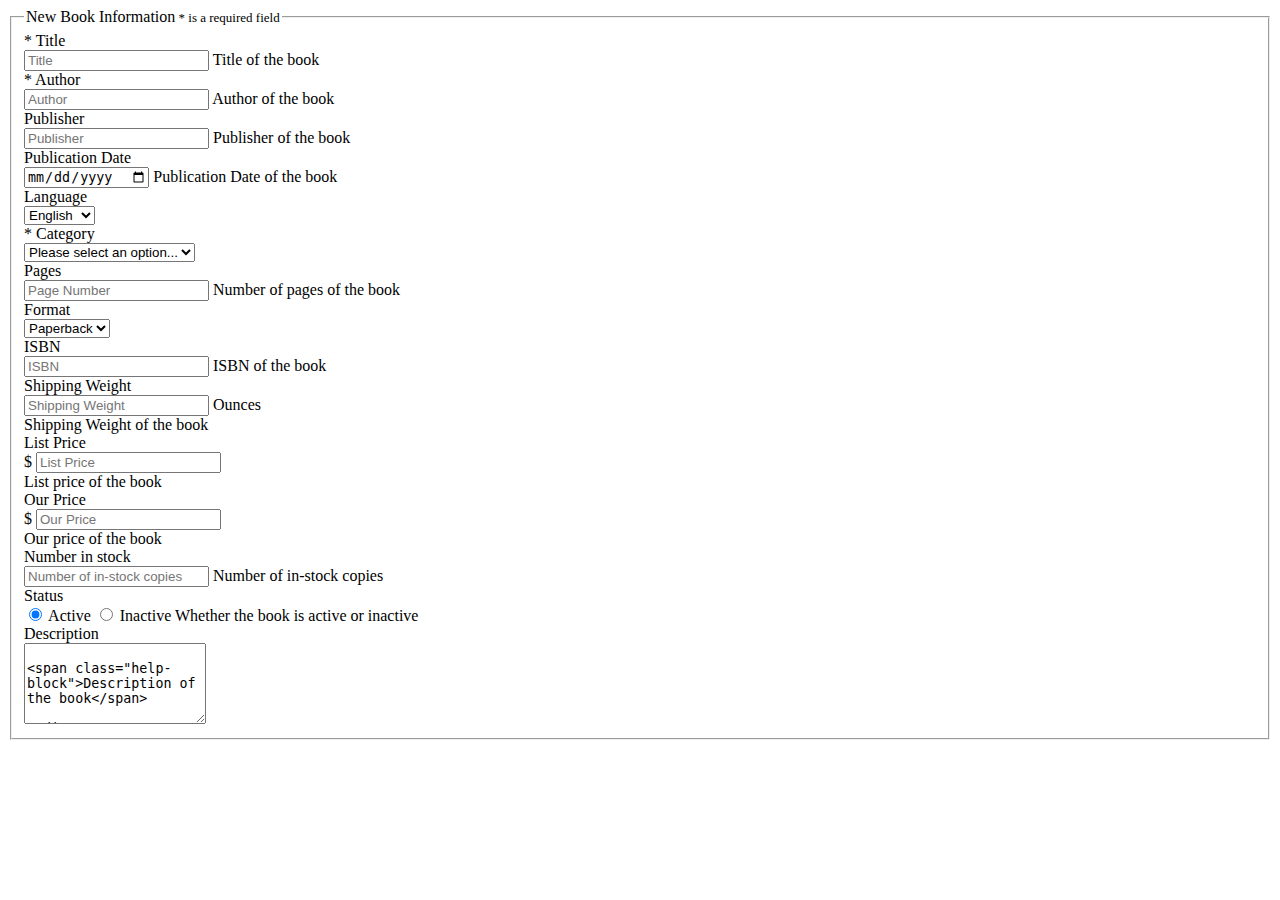
<file: adminportal/src/main/resources/templates/addBook.html>
<!DOCTYPE html>
<html lang="en" xmlns:th="http://www.w3.org/1000/xhtml">
<head th:replace="common/header :: common-header" />

<body>
	<div th:replace="common/header :: navbar" />

	<div class="container">
		<div class="row">
			<form class="form-horizontal" th:action="@{/book/add}" method="post"
				enctype="multipart/form-data">
				<fieldset>
					<legend class="center-block">
						New Book Information<span style="font-size: small"> * is a
							required field</span>
					</legend>


					<!-- title -->
					<div class="form-group">
						<label class="col-md-2 control-label" for="title">* Title</label>

						<div class="col-md-8">
							<input type="text" name="title" class="form-control" id="title"
								th:value="${book.title}" required="required" placeholder="Title" />
							<span class="help-block">Title of the book</span>
						</div>
					</div>

					<!-- author -->
					<div class="form-group">
						<label class="col-md-2 control-label" for="author">*
							Author</label>
						<div class="col-md-8">
							<input type="text" name="author" class="form-control" id="author"
								th:value="${book.author}" required="required"
								placeholder="Author" /> <span class="help-block">Author
								of the book</span>
						</div>
					</div>

					<!-- publisher -->
					<div class="form-group">
						<label class="col-md-2 control-label" for="publisher">Publisher</label>
						<div class="col-md-8">
							<input type="text" name="publisher" class="form-control"
								id="publisher" th:value="${book.publisher}"
								placeholder="Publisher" /> <span class="help-block">Publisher
								of the book</span>
						</div>
					</div>

					<!-- publication date -->
					<div class="form-group">
						<label class="col-md-2 control-label" for="publicationDate">Publication
							Date</label>
						<div class="col-md-8">
							<input type="date" class="form-control" id="publicationDate"
								name="publicationDate" th:value="${book.publicationDate}"
								placeholder="ublication Date" /> <span class="help-block">Publication
								Date of the book</span>
						</div>
					</div>

					<!-- language -->
					<div class="form-group">
						<label class="col-md-2 control-label" for="language">Language</label>
						<div class="col-md-8">
							<select th:value="${book.language}" id="language" name="language"
								class="form-control">
								<option value="english">English</option>
								<option value="spanish">Spanish</option>
							</select>
						</div>
					</div>

					<!-- category -->
					<div class="form-group">
						<label class="col-md-2 control-label" for="category">*
							Category</label>
						<div class="col-md-8">
							<select th:value="${book.category}" id="category" name="category"
								class="form-control">
								<option value="" selected="selected" disabled="disabled">Please
									select an option...</option>
								<option value="Management"
									th:selected="(${book.category}=='Management')">Management</option>
								<option value="Fiction"
									th:selected="(${book.category}=='Fiction')">Fiction</option>
								<option value="Engineering"
									th:selected="(${book.category}=='Engineering')">Engineering</option>
								<option value="Programming"
									th:selected="(${book.category}=='Programming')">Programming</option>
								<option value="Arts &amp; Literature"
									th:selected="(${book.category}=='Arts &amp; Literature')">Arts
									&amp; Literature</option>
							</select>
						</div>
					</div>

					<!-- pages -->
					<div class="form-group">
						<label class="col-md-2 control-label" for="pageNumber">Pages</label>

						<div class="col-md-8">
							<input type="number" name="numberOfPages" class="form-control"
								id="pageNumber" th:value="${book.numberOfPages}"
								placeholder="Page Number" /> <span class="help-block">Number
								of pages of the book</span>
						</div>
					</div>

					<!-- format -->
					<div class="form-group">
						<label class="col-md-2 control-label" for="format">Format</label>
						<div class="col-md-8">
							<select th:value="${book.format}" id="format" name="format"
								class="form-control">
								<option value="paperback">Paperback</option>
								<option value="hardcover">Hardcover</option>
							</select>
						</div>
					</div>

					<!-- isbn -->
					<div class="form-group">
						<label class="col-md-2 control-label" for="isbn">ISBN</label>

						<div class="col-md-8">
							<input type="text" name="isbn" class="form-control" id="isbn"
								th:value="${book.isbn}" placeholder="ISBN" /> <span
								class="help-block">ISBN of the book</span>
						</div>
					</div>

					<!-- shipping weight -->
					<div class="form-group">
						<label class="col-md-2 control-label" for="shippingWeight">Shipping
							Weight</label>
						<div class="col-md-8">
							<div class="input-group">
								<input th:value="${book.shippingWeight}" type="number"
									name="shippingWeight" class="form-control" id="shippingWeight"
									placeholder="Shipping Weight" /> <span
									class="input-group-addon">Ounces</span>
							</div>
							<span class="help-block">Shipping Weight of the book</span>
						</div>
					</div>

					<!-- list price -->
					<div class="form-group">
						<label class="col-md-2 control-label" for="listPrice">List
							Price</label>
						<div class="col-md-8">
							<div class="input-group">
								<span class="input-group-addon">$</span> <input
									th:value="${book.listPrice}" type="number" name="listPrice"
									class="form-control" id="listPrice" placeholder="List Price" />
							</div>
							<span class="help-block">List price of the book</span>
						</div>
					</div>

					<!-- our price -->
					<div class="form-group">
						<label class="col-md-2 control-label" for="ourPrice">Our
							Price</label>
						<div class="col-md-8">
							<div class="input-group">
								<span class="input-group-addon">$</span> <input
									th:value="${book.ourPrice}" type="number" name="ourPrice"
									class="form-control" id="ourPrice" placeholder="Our Price" />
							</div>
							<span class="help-block">Our price of the book</span>
						</div>
					</div>

					<!-- in stock number -->
					<div class="form-group">
						<label class="col-md-2 control-label" for="inStockNumber">Number
							in stock</label>
						<div class="col-md-8">
							<input th:value="${book.inStockNumber}" type="number"
								name="inStockNumber" class="form-control" id="inStockNumber"
								placeholder="Number of in-stock copies" /> <span
								class="help-block">Number of in-stock copies</span>
						</div>
					</div>

					<!-- status of book -->
					<div class="form-group">
						<label class="col-md-2 control-label" for="status">Status</label>
						<div class="col-md-8">
							<label><input value="true" type="radio" name="active"
								checked="checked" /> Active </label> <label><input
								value="false" type="radio" name="active" />
								Inactive </label> <span class="help-block">Whether the book is
								active or inactive</span>
						</div>
					</div>

					<!-- description -->
					<div class="form-group">
						<label class="col-md-2 control-label" for="description">Description</label>
						<div class="col-md-8">
							<textarea name="description" rows="5" class="form-control"
								id="description" th:value="${book.description}"
								placeholder="Description" />
							<span class="help-block">Description of the book</span>
						</div>
					</div>

					<!-- upload image -->
					<div class="form-group">
						<div class="col-md-2">
							<label for="bookImage">Upload book image</label>
						</div>
						<div class="col-md-8">
							<input id="bookImage" type="file" name="bookImage"
								th:value="${book.bookImage}" />
						</div>
					</div>

					<div class="form-group">
						<div class="col-md-2"></div>
						<div class="col-md-8">
							<button type="submit" class="btn btn-success">Add Book</button>
							<a class="btn btn-danger" th:href="@{/}">Cancel</a>
						</div>
					</div>
				</fieldset>
			</form>
		</div>
	</div>


	<div th:replace="common/header :: body-bottom-scripts" />
</body>
</html>
</file>
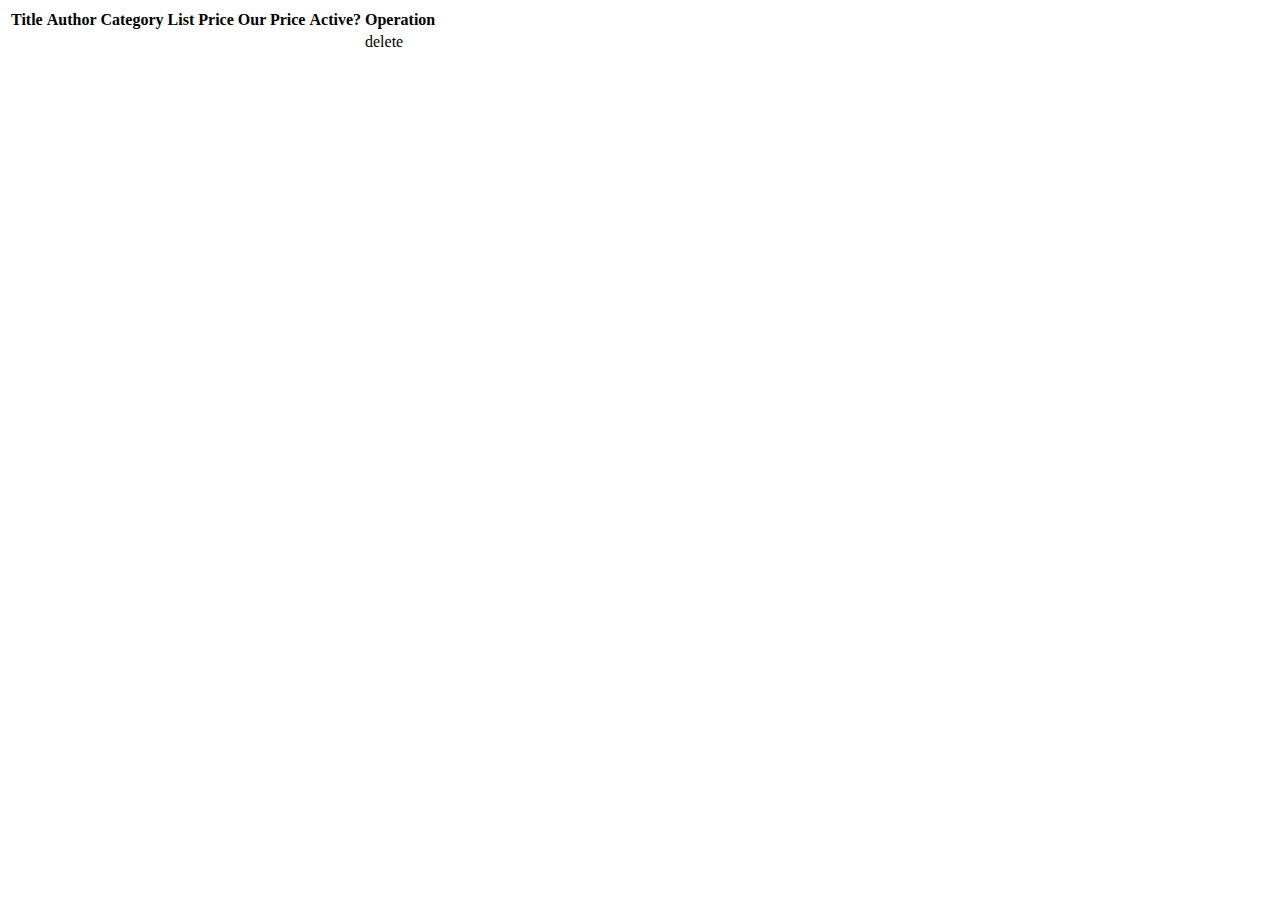
<file: adminportal/src/main/resources/templates/bookList.html>
<!DOCTYPE html>
<html lang="en" xmlns:th="http://www.w3.org/1000/xhtml">
<head th:replace="common/header :: common-header" />

<body>
	<div th:replace="common/header :: navbar" />
	
	<div class="container">
		<div class="table-responsive">
			<table id="bookListTable" class="table table-bordered table-hover table-striped">
				<thead>
					<tr>
						<th>Title</th>
						<th>Author</th>
						<th>Category</th>
						<th>List Price</th>
						<th>Our Price</th>
						<th>Active?</th>
						<th>Operation</th>
					</tr>
				</thead>
				<tbody>
					<tr data-th-each="book : ${bookList}">
						<!-- <td><input hidden="hidden" name="id" th:value="${book.id}" /></td> -->
						<td><a th:href="@{/book/bookInfo(id=${book.id})}"><span th:text="${book.title}"></span></a></td>
						<td th:text="${book.author}"></td>
						<td th:text="${book.category}"></td>
						<td th:text="${book.listPrice}"></td>
						<td th:text="${book.ourPrice}"></td>
						<td th:text="${book.active}"></td>
						<td>delete</td>
					</tr>
				</tbody>
			</table>
		</div>
	
	</div>
	
	
	<div th:replace="common/header :: body-bottom-scripts" />
</body>
</html>
</file>
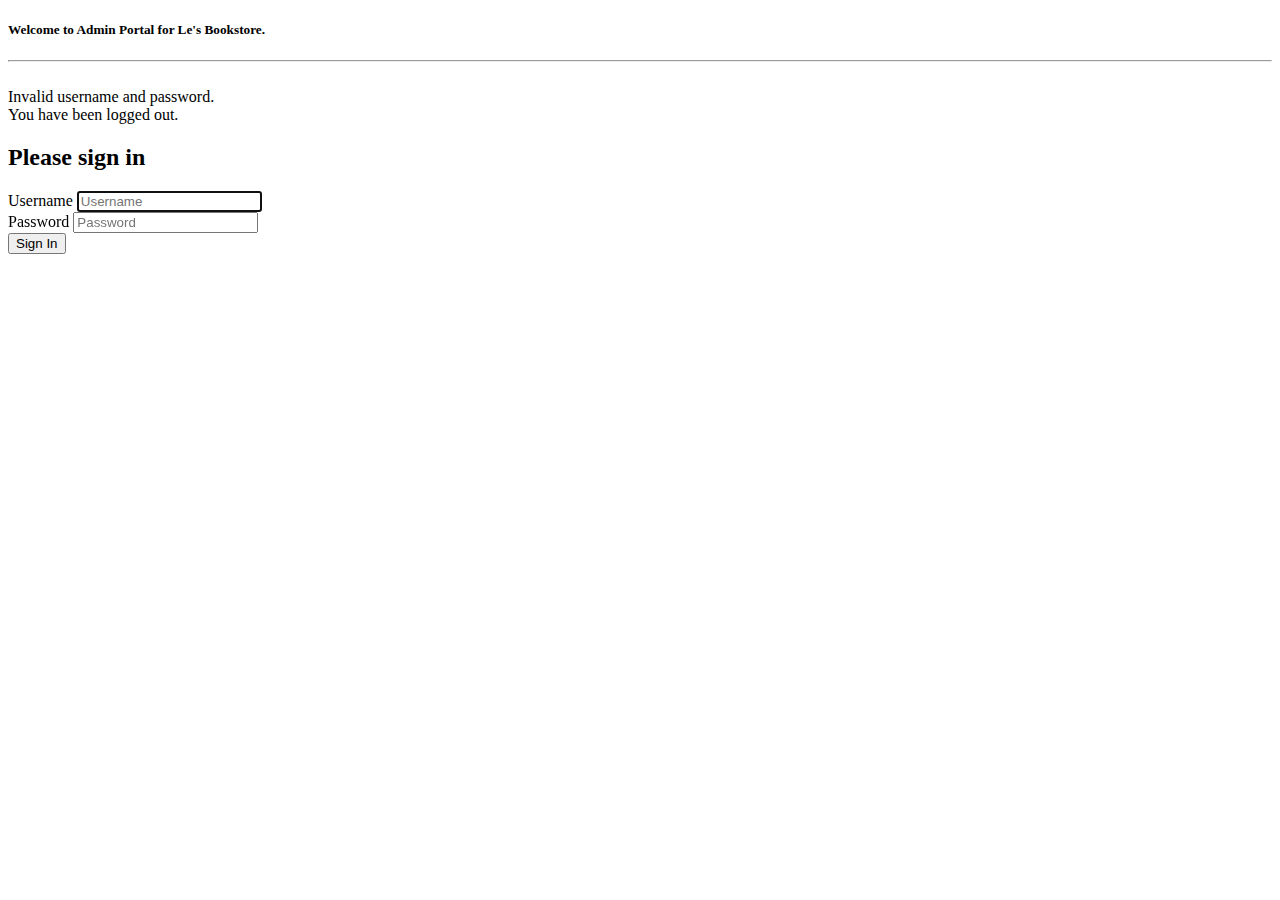
<file: adminportal/src/main/resources/templates/login.html>
<!DOCTYPE html>
<html lang="en" xmlns:th="http://www.w3.org/1000/xhtml">
<head th:replace="common/header :: common-header" />

<body>
	<div class="container">
		<h5 class="center-block">Welcome to Admin Portal for Le's
			Bookstore.</h5>
		<hr />
		<img th:src="@{/image/logo.png}" class="img-responsive"
			style="width: 250px;" />

		<div class="row">
			<div class="col-xs-4 col-md-offset-4">
				<div class="bg-danger" th:if="${param.error}">Invalid username
					and password.</div>
				<div class="bg-danger" th:if="${param.logout}">You have been
					logged out.</div>
				<form class="form-signin" th:action="@{/login}" method="post">
					<h2 class="form-signin-heading">Please sign in</h2>
					<div class="form-group">
						<label for="username" class="sr-only">Username</label> <input
							type="text" class="form-control" placeholder="Username"
							name="username" id="username" required="required"
							autofocus="autofocus" />
					</div>
					<div class="form-group">
						<label for="password" class="sr-only">Password</label> <input
							type="password" class="form-control" placeholder="Password"
							name="password" id="password" required="required" />
					</div>
					<button class="btn btn-lg btn-primary btn-block" type="submit">Sign
						In</button>
				</form>
			</div>
		</div>
	</div>

	<div th:replace="common/header :: body-bottom-scripts" />
</body>
</html>
</file>
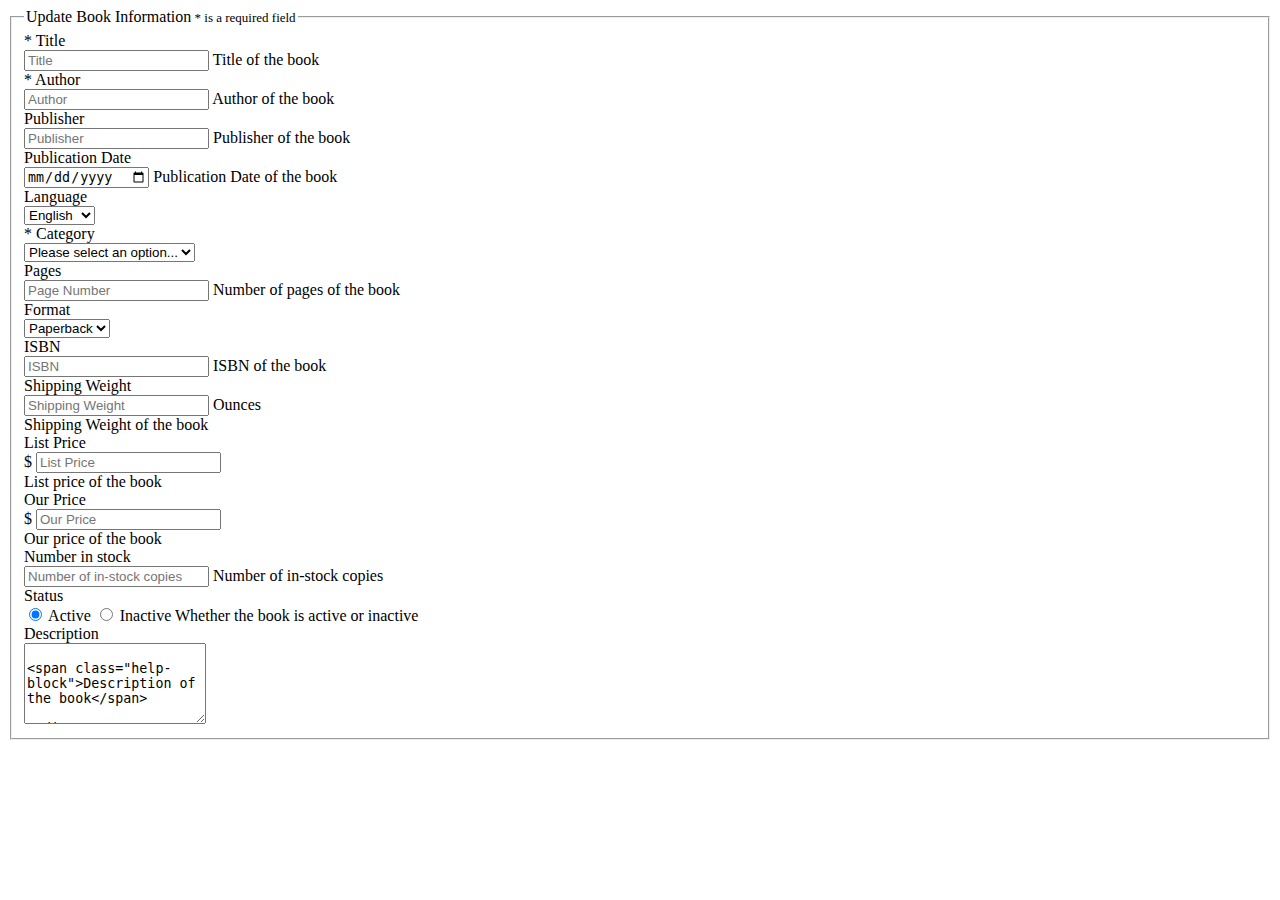
<file: adminportal/src/main/resources/templates/updateBook.html>
<!DOCTYPE html>
<html lang="en" xmlns:th="http://www.w3.org/1000/xhtml">
<head th:replace="common/header :: common-header" />

<body>
	<div th:replace="common/header :: navbar" />

	<div class="container">
		<div class="row">
			<form class="form-horizontal" th:action="@{/book/updateBook}" method="post"
				enctype="multipart/form-data">
				<fieldset>
					<legend class="center-block">
						Update Book Information<span style="font-size: small"> * is a
							required field</span>
					</legend>


					<!-- title -->
					<div class="form-group">
						<label class="col-md-2 control-label" for="title">* Title</label>

						<div class="col-md-8">
							<input type="text" name="title" class="form-control" id="title"
								th:value="${book.title}" required="required" placeholder="Title" />
							<span class="help-block">Title of the book</span>
						</div>
					</div>

					<!-- author -->
					<div class="form-group">
						<label class="col-md-2 control-label" for="author">*
							Author</label>
						<div class="col-md-8">
							<input type="text" name="author" class="form-control" id="author"
								th:value="${book.author}" required="required"
								placeholder="Author" /> <span class="help-block">Author
								of the book</span>
						</div>
					</div>

					<!-- publisher -->
					<div class="form-group">
						<label class="col-md-2 control-label" for="publisher">Publisher</label>
						<div class="col-md-8">
							<input type="text" name="publisher" class="form-control"
								id="publisher" th:value="${book.publisher}"
								placeholder="Publisher" /> <span class="help-block">Publisher
								of the book</span>
						</div>
					</div>

					<!-- publication date -->
					<div class="form-group">
						<label class="col-md-2 control-label" for="publicationDate">Publication
							Date</label>
						<div class="col-md-8">
							<input type="date" class="form-control" id="publicationDate"
								name="publicationDate" th:value="${book.publicationDate}"
								placeholder="ublication Date" /> <span class="help-block">Publication
								Date of the book</span>
						</div>
					</div>

					<!-- language -->
					<div class="form-group">
						<label class="col-md-2 control-label" for="language">Language</label>
						<div class="col-md-8">
							<select th:value="${book.language}" id="language" name="language"
								class="form-control">
								<option value="english">English</option>
								<option value="spanish">Spanish</option>
							</select>
						</div>
					</div>

					<!-- category -->
					<div class="form-group">
						<label class="col-md-2 control-label" for="category">*
							Category</label>
						<div class="col-md-8">
							<select th:value="${book.category}" id="category" name="category"
								class="form-control">
								<option value="" selected="selected" disabled="disabled">Please
									select an option...</option>
								<option value="Management"
									th:selected="(${book.category}=='Management')">Management</option>
								<option value="Fiction"
									th:selected="(${book.category}=='Fiction')">Fiction</option>
								<option value="Engineering"
									th:selected="(${book.category}=='Engineering')">Engineering</option>
								<option value="Programming"
									th:selected="(${book.category}=='Programming')">Programming</option>
								<option value="Arts &amp; Literature"
									th:selected="(${book.category}=='Arts &amp; Literature')">Arts
									&amp; Literature</option>
							</select>
						</div>
					</div>

					<!-- pages -->
					<div class="form-group">
						<label class="col-md-2 control-label" for="pageNumber">Pages</label>

						<div class="col-md-8">
							<input type="number" name="numberOfPages" class="form-control"
								id="pageNumber" th:value="${book.numberOfPages}"
								placeholder="Page Number" /> <span class="help-block">Number
								of pages of the book</span>
						</div>
					</div>

					<!-- format -->
					<div class="form-group">
						<label class="col-md-2 control-label" for="format">Format</label>
						<div class="col-md-8">
							<select th:value="${book.format}" id="format" name="format"
								class="form-control">
								<option value="paperback">Paperback</option>
								<option value="hardcover">Hardcover</option>
							</select>
						</div>
					</div>

					<!-- isbn -->
					<div class="form-group">
						<label class="col-md-2 control-label" for="isbn">ISBN</label>

						<div class="col-md-8">
							<input type="text" name="isbn" class="form-control" id="isbn"
								th:value="${book.isbn}" placeholder="ISBN" /> <span
								class="help-block">ISBN of the book</span>
						</div>
					</div>

					<!-- shipping weight -->
					<div class="form-group">
						<label class="col-md-2 control-label" for="shippingWeight">Shipping
							Weight</label>
						<div class="col-md-8">
							<div class="input-group">
								<input th:value="${book.shippingWeight}" type="number"
									name="shippingWeight" class="form-control" id="shippingWeight"
									placeholder="Shipping Weight" /> <span
									class="input-group-addon">Ounces</span>
							</div>
							<span class="help-block">Shipping Weight of the book</span>
						</div>
					</div>

					<!-- list price -->
					<div class="form-group">
						<label class="col-md-2 control-label" for="listPrice">List
							Price</label>
						<div class="col-md-8">
							<div class="input-group">
								<span class="input-group-addon">$</span> <input
									th:value="${book.listPrice}" type="number" name="listPrice"
									class="form-control" id="listPrice" placeholder="List Price" />
							</div>
							<span class="help-block">List price of the book</span>
						</div>
					</div>

					<!-- our price -->
					<div class="form-group">
						<label class="col-md-2 control-label" for="ourPrice">Our
							Price</label>
						<div class="col-md-8">
							<div class="input-group">
								<span class="input-group-addon">$</span> <input
									th:value="${book.ourPrice}" type="number" name="ourPrice"
									class="form-control" id="ourPrice" placeholder="Our Price" />
							</div>
							<span class="help-block">Our price of the book</span>
						</div>
					</div>

					<!-- in stock number -->
					<div class="form-group">
						<label class="col-md-2 control-label" for="inStockNumber">Number
							in stock</label>
						<div class="col-md-8">
							<input th:value="${book.inStockNumber}" type="number"
								name="inStockNumber" class="form-control" id="inStockNumber"
								placeholder="Number of in-stock copies" /> <span
								class="help-block">Number of in-stock copies</span>
						</div>
					</div>

					<!-- status of book -->
					<div class="form-group">
						<label class="col-md-2 control-label" for="status">Status</label>
						<div class="col-md-8">
							<label><input value="true" type="radio" name="active"
								checked="checked" /> Active </label> <label><input
								value="false" type="radio" name="active" />
								Inactive </label> <span class="help-block">Whether the book is
								active or inactive</span>
						</div>
					</div>

					<!-- description -->
					<div class="form-group">
						<label class="col-md-2 control-label" for="description">Description</label>
						<div class="col-md-8">
							<textarea name="description" rows="5" class="form-control"
								id="description" th:value="${book.description}" th:text="${book.description}"
								placeholder="Description" />
							<span class="help-block">Description of the book</span>
						</div>
					</div>

					<!-- upload image -->
					<div class="form-group">
						<div class="col-md-2">
							<label for="bookImage">Upload book image</label>
						</div>
						<div class="col-md-8">
							<input id="bookImage" type="file" name="bookImage"
								th:value="${book.bookImage}" />
						</div>
					</div>

					<div class="form-group">
						<div class="col-md-2"></div>
						<div class="col-md-8">
							<button type="submit" class="btn btn-success">Update Book</button>
							<a class="btn btn-danger" th:href="@{/book/bookInfo(id=${book.id})}">Cancel</a>
						</div>
					</div>
				</fieldset>
			</form>
		</div>
	</div>


	<div th:replace="common/header :: body-bottom-scripts" />
</body>
</html>
</file>
